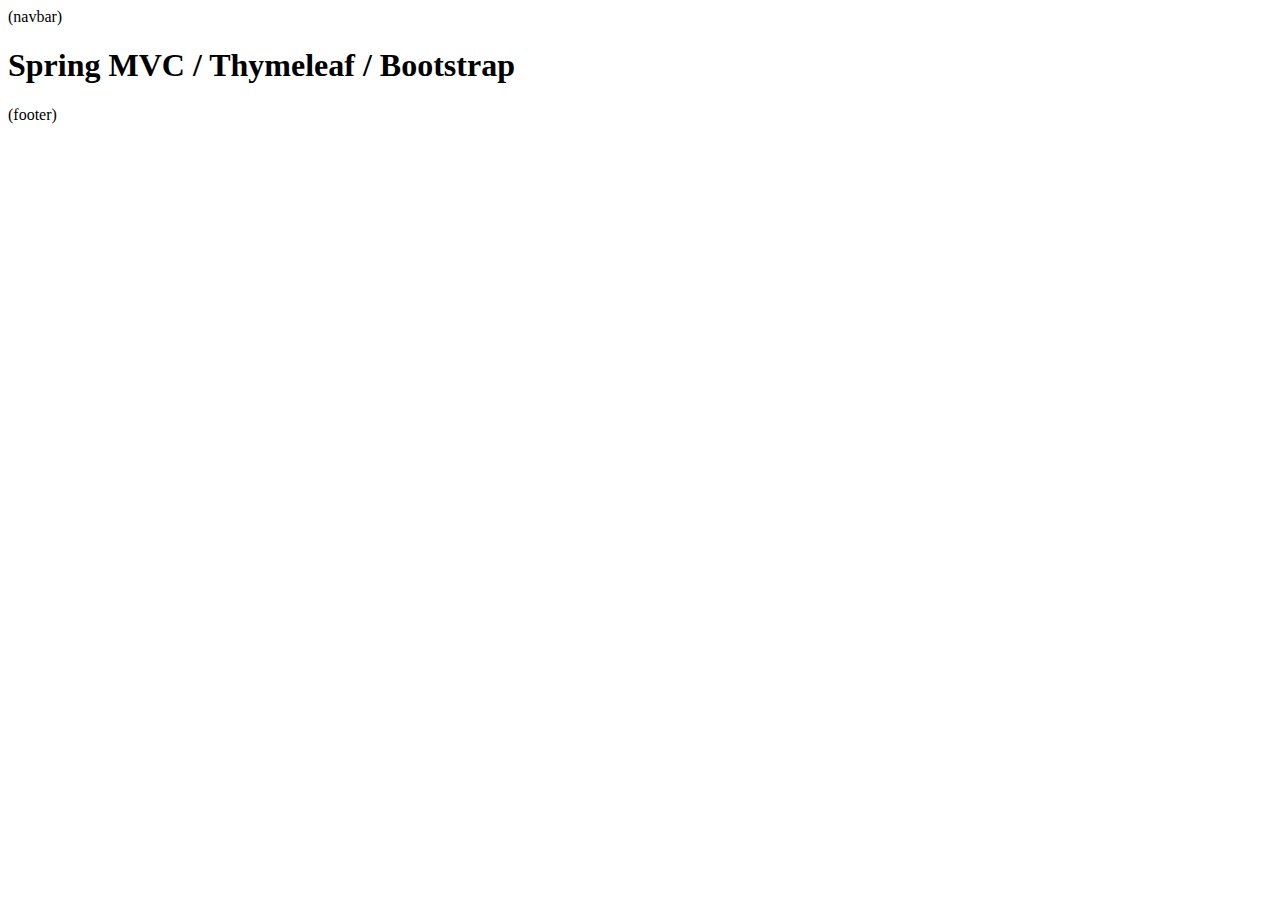
<file: src/main/resources/templates/admin/index.html>
<html xmlns:th="http://www.thymeleaf.org">
  <head th:include="admin/layouts/layout :: htmlhead" th:with="title='Hello'"></head>

  <body>
    <div th:replace="admin/layouts/layout :: navbar">(navbar)</div>

    <div class="container">
      <div class="starter-template">
        <h1>Spring MVC / Thymeleaf / Bootstrap</h1>
      </div>
    </div>

    <div th:include="admin/layouts/layout :: footer" id="footer">(footer)</div>

  </body>
</html>
</file>
